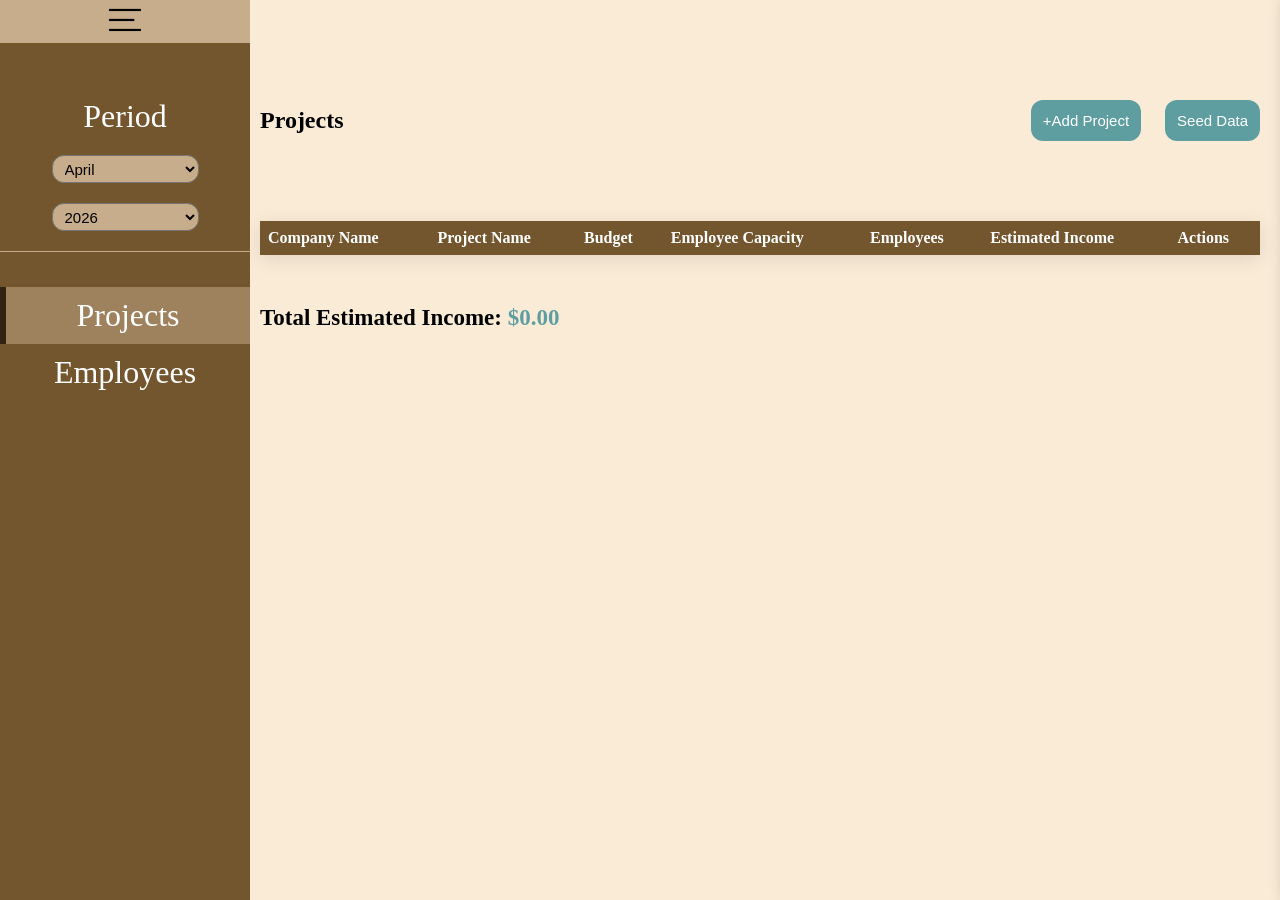
<file: index.html>
<!DOCTYPE html>
<html lang="en">
<head>
    <meta charset="UTF-8">
    <meta name="viewport" content="width=device-width, initial-scale=1.0">
    <link rel="shortcut icon" href="./img/favoconic.png" type="image/x-icon">
    <title>Dashboard</title>
    <link rel="stylesheet" href="style.css">
</head>
<body>
    <div class="layout">
    <header class="header">
        <aside class="sidebar">
            <button class="burger-menu">
                <img class="burger-menu-img" src="img/menu.png" alt="burger-menu">
            </button>
            <div class="period-box">
                <label for="month-select" class="sidebar__title">Period</label>
                <select id="month-select" class="sidebar-select">
                    <option value="january">January</option>
                    <option value="february">February</option>
                    <option value="march">March</option>
                    <option value="april" selected>April</option>
                    <option value="may" >May</option>
                    <option value="june">June</option>
                    <option value="july">July</option>
                    <option value="august">August</option>
                    <option value="september">September</option>
                    <option value="october">October</option>
                    <option value="november">November</option>
                    <option value="december">December</option>
                </select>

                <select id="year-select" class="sidebar-select">
                    <option value="2025">2025</option>
                    <option value="2026" selected>2026</option>
                    <option value="2027">2027</option>
                </select>
            </div>

            <nav class="nav-menu">
                <a class="active-project" href="index.html">Projects</a>
                <a href="employees.html">Employees</a>
            </nav>
        </aside>
    </header>

    <main class="main"> 
        <form class="form-hidden">
            <h2 class="form-title">Add New Project</h2>
            <div class="form-input">
                <label for="name">Project Name: *</label>
                <input type="text" id="name" required>
                <span class="error-msg"></span>
            </div>
            <div class="form-input">
                <label for="company">Company Name: *</label>
                <input type="text" id="company" required>
                <span class="error-msg"></span>
            </div>
            <div class="form-input">
                <label for="budget">Budget: *</label>
                <input type="number" id="budget" required>
                <span class="error-msg"></span>
            </div>
            <div class="form-input">
                <label for="employee">Employee Capacity: *</label>
                <input type="number" id="employee" required>
                <span class="error-msg"></span>
            </div>

            <div class="form-btn">
                <button type="submit" class="form-add disabled ">Add</button>
                <button class="form-cancel">Cancel</button>
            </div>
        </form>
        <section class="project-container">
            <h1 class="project__title">Projects</h1>
            <div class="btns">
                <button class="btn btn__add">+Add Project</button>
                <button class="btn btn__seed">Seed Data</button>
            </div>
        </section>
        <section class="table-container">
            <table class="table">
                <thead class="table-header">
                    <tr>
                        <th>Company Name</th>
                        <th>Project Name</th>
                        <th>Budget</th>
                        <th>Employee Capacity</th>
                        <th>Employees</th>
                        <th>Estimated Income</th>
                        <th>Actions</th>
                    </tr>
                </thead>
                <tbody class="table-body" id="project-list"></tbody>
            </table>

            <div class="total">
                Total Estimated Income: <span class="income-val">$0.00</span>
            </div>
        </section>
    </main>
    </div>
    <script src="./script.js" type="module"></script>
</body>
</html>
</file>
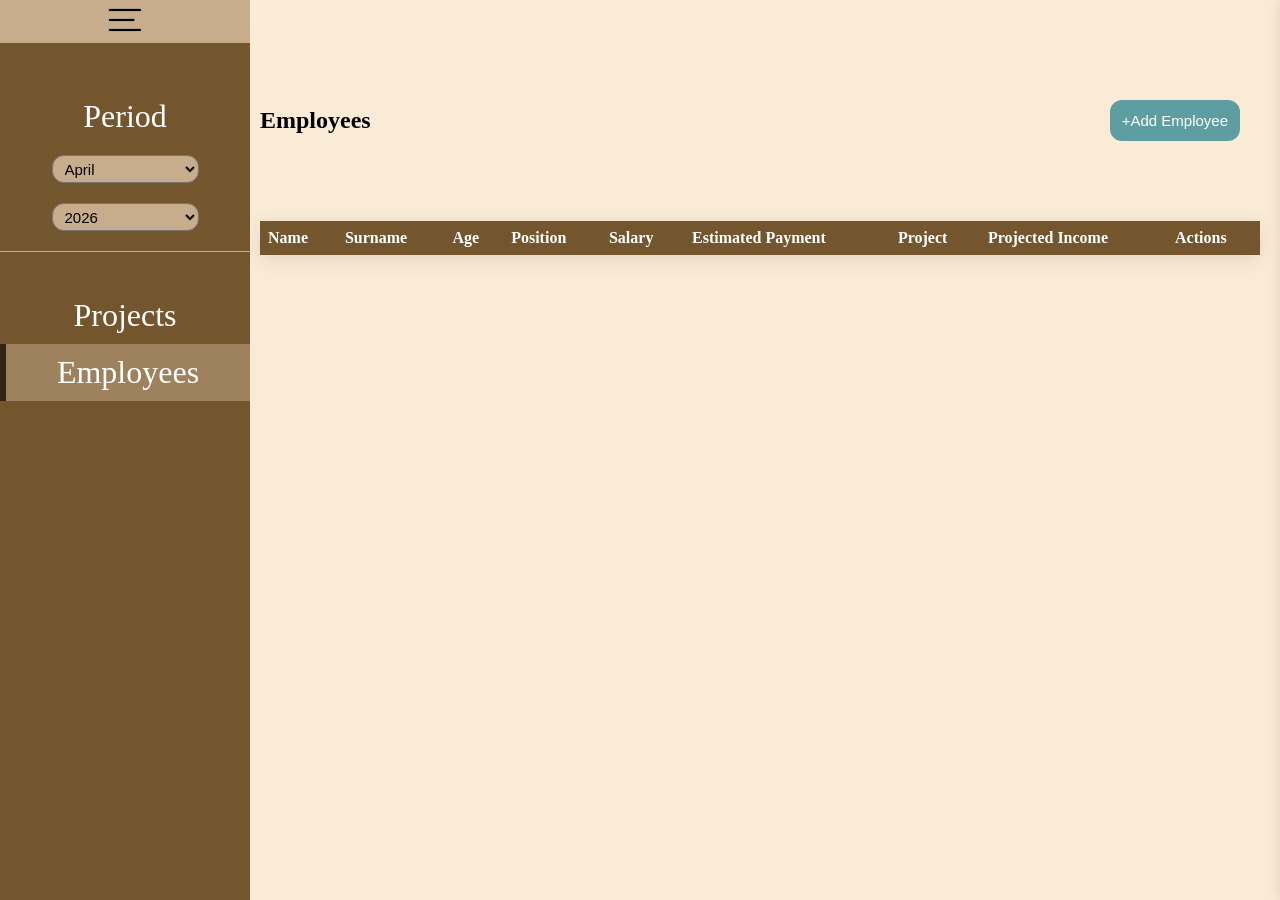
<file: employees.html>
<!DOCTYPE html>
<html lang="en">

<head>
    <meta charset="UTF-8">
    <meta name="viewport" content="width=device-width, initial-scale=1.0">
    <link rel="shortcut icon" href="./img/favoconic.png" type="image/x-icon">
    <title>Dashboard</title>
    <link rel="stylesheet" href="style.css">
</head>

<body>
    <div class="layout">
    <header class="header">
        <aside class="sidebar">
        <button class="burger-menu">
            <img src="img/menu.png" alt="burger-menu">
        </button>
            <div class="period-box">
                <label for="month-select" class="sidebar__title">Period</label>
                <select id="month-select" class="sidebar-select">
                    <option value="january">January</option>
                    <option value="february">February</option>
                    <option value="march">March</option>
                    <option value="april" selected>April</option>
                    <option value="may">May</option>
                    <option value="june">June</option>
                    <option value="july">July</option>
                    <option value="august">August</option>
                    <option value="september">September</option>
                    <option value="october">October</option>
                    <option value="november">November</option>
                    <option value="december">December</option>
                </select>

                <select id="year-select" class="sidebar-select">
                    <option value="2025">2025</option>
                    <option value="2026" selected>2026</option>
                    <option value="2027">2027</option>
                </select>
            </div>

            <nav class="nav-menu">
                <a href="index.html">Projects</a>
                <a class="active-empl" href="employees.html">Employees</a>
            </nav>
        </aside>
    </header>

    <main class="main">
         <form class="form-hidden">
            <h2 class="form-title">Add New Employee</h2>
            <div class="form-input">
                <label for="name">Name: *</label>
                <input type="text" id="name" required>
                <span class="error-msg"></span>
            </div>
            <div class="form-input">
                <label for="surname">Surname: *</label>
                <input type="text" id="surname" required>
                <span class="error-msg"></span>
            </div>
            <div class="form-input">
                <label for="birth">Date of Birth: *</label>
                <input type="date" id="birth" required>
                <span class="error-msg"></span>
            </div>
            <div class="form-input">
                <label for="position">Position: *</label>
                <select  id="position" required>
                    <option value="" selected>Select position</option>
                    <option value="junior">Junior</option>
                    <option value="middle">Middle</option>
                    <option value="senior">Senior</option>
                    <option value="lead">Lead</option>
                    <option value="architect">Architect</option>
                    <option value="bo">BO</option>
                </select>
                <span class="error-msg"></span>
            </div>

              <div class="form-input">
                <label for="salary">Salary *</label>
                <input type="number" id="salary" required>
                <span class="error-msg"></span>
            </div>

            <div class="form-btn">
                <button type="submit" class="form-add disabled ">Add</button>
                <button class="form-cancel">Cancel</button>
            </div>
        </form>
        <section class="project-container">
            <h1 class="project__title">Employees</h1>
                <button class="btn btn__add">+Add Employee</button>
        </section>
        <section class="table-container">
            <table class="table">
                <thead class="table-header">
                    <tr>
                        <th>Name</th>
                        <th>Surname</th>
                        <th>Age</th>
                        <th>Position</th>
                        <th>Salary</th>
                        <th>Estimated Payment</th>
                        <th>Project</th>
                        <th>Projected Income</th>
                        <th>Actions</th>
                    </tr>
                </thead>
                <tbody class="table-body">
                    <tr>

                    </tr>
                </tbody>
            </table>
            

        </section>
    </main>
    </div>
    <script src="./employees.js" type="module"></script>
</body>

</html>
</file>
<file: style.css>
* {
    margin: 0;
    padding: 0;
    box-sizing: border-box;
}

body {
    margin: 0 auto;
    background-color: antiquewhite;
    width: 100%;
    min-height: 100vh;
}

.layout {
    display: flex;
}

.main {
    padding: 100px 20px 100px 260px;
    transition: all 0.3s ease-in-out;
    width: 100%;
}

.sidebar {
    width: 250px;
    height: 100vh;
    background-color: rgb(116, 86, 46);
    color: white;
    display: flex;
    flex-direction: column;
    gap: 35px;
    position: fixed;
    left: 0;
    z-index: 10;
    transition: all 0.3s ease-in-out;
}

.burger-menu {
    background-color: rgb(199, 173, 139);
    border: none;
}

.burger-menu img {
    width: 40px;
    height: 40px;
    background-color: transparent;
    border: none;
    cursor: pointer;
    transform: rotate(180deg);
    transition: all 0.3s ease-in-out;
}

.sidebar.close-sidebar {
    transform: translateX(-100%);
}

.burger-menu.toggle-btn{
   position: absolute;
   right: -60px;
   top: 20px;
}

.main.toggle-content {
    padding-left: 20px;
}

.period-box {
    padding: 20px;
    display: flex;
    flex-direction: column;
    gap: 20px;
    align-items: center;
    border-bottom: 1px solid rgb(199, 173, 139);;
}

.sidebar__title {
    font-size: 32px;
}

.period-box select {
    width: 70%;
    height: 28px;
    border-radius: 12px;
    background-color: rgb(199, 173, 139);
    font-size: 15px;
    padding-left: 8px;
    cursor: pointer;
}

.nav-menu {
    display: flex;
    flex-direction: column;
    justify-content: center;
    align-items: center;
}

.nav-menu a {
    text-decoration: none;
    color: #FFF;
    font-size: 32px;
    width: 100%;
    text-align: center;
    padding: 10px;
}

.nav-menu .active-project,
.nav-menu .active-empl {
    background-color: rgba(199, 173, 139, 0.5);
    border-left: 6px solid rgb(49, 36, 19);
}

.nav-menu:hover a,
.period-box select:hover{
    background-color: rgba(199, 173, 139, 0.5);
}

.project-container {
    display: flex;
    align-items: center;
    justify-content: space-between;
    margin-bottom: 80px;
}

.btn__add {
    margin-right: 20px;
}

.btn {
    padding: 12px;
    border-radius: 12px;
    background-color: cadetblue;
    border: none;
    color: #FFF;
    font-size: 15px;
    cursor: pointer;
    transition: all 0.3s ease-in-out;
}

.btn:hover {
background-color: rgb(43, 102, 104);
}

.table {
    width: 100%;
    margin-bottom: 50px;
    box-shadow: 0 4px 20px rgba(0, 0, 0, 0.1);
    border-collapse: collapse;
    border: none;
}

.table-header th {
    background-color: rgb(116, 86, 46);
    color: #FFF;
    padding: 8px;
    text-align:left;
    cursor: pointer;
}

.table-header th:hover {
    background-color: rgb(116, 86, 46, 0.5);
}

.total {
    font-size: 23px;
    font-weight: 600;
}

.income-val {
    color: cadetblue;
}

/* Форма */
.form-hidden {
    position: fixed;
    z-index: 10;
    right: 0;
    top: 0;
    max-width: 350px;
    width: 100%;
    min-height: 100vh;
    background-color: #FFF;
    box-shadow: 4px 0px 15px 0px rgba(0, 0, 0, 0.2);
    padding: 20px;
    transform: translateX(100%);
    transition: all 0.3s ease-in-out;
}

.form-hidden.openForm {
    display: block;
    transform: translateX(0);
}

.form-title {
    font-size: 32px;
    margin-bottom: 40px;
    border-bottom: 2px solid #554b4b;
    color: #554b4b;
}

.form-input {
    display: flex;
    flex-direction: column;
    gap: 5px;
    margin-bottom: 20px;
    color: #554b4b;
    font-size: 18px;
}

.form-input input,
.form-input select {
    padding: 7px;
}

.form-btn {
    display: flex;
    align-items: center;
    justify-content: end;
    gap: 10px;
}

.form-btn button {
    padding: 10px 20px;
    border: none;
    border-radius: 12px;
    cursor: pointer;
    color: #FFF;
}

.error-msg {
    display: block;
    color: red;
    font-size: 12px;
    min-height: 15px;
}

.form-add:disabled {
    background: #ccc;
    cursor: not-allowed;
}

.form-add {
    background-color: cadetblue;
}

.form-cancel {
    background-color: red;
}

.table-body td {
    padding: 10px;
    font-size: 24px;
}

.actions-cell {
    display: flex;
    gap: 5px;
    flex-direction: column; /* Кнопки в столбик, как на скрине */
}

.btn-avail { 
    background-color: #a855f7; 
    color: white; border: none; 
    padding: 5px; 
    border-radius: 4px; 
    cursor: pointer; 
}

.btn-assign { 
    background-color: #3b82f6; 
    color: white; 
    border: none; 
    padding: 5px; 
    border-radius: 4px; 
    cursor: pointer; 
}

.btn-delete { 
    background-color: #ef4444; 
    color: white; 
    border: none; 
    padding: 5px; 
    border-radius: 4px; 
    cursor: pointer; 
}

.btn-avail:hover, 
.btn-assign:hover, 
.btn-delete:hover { 
    opacity: 0.8; 
}
</file>
